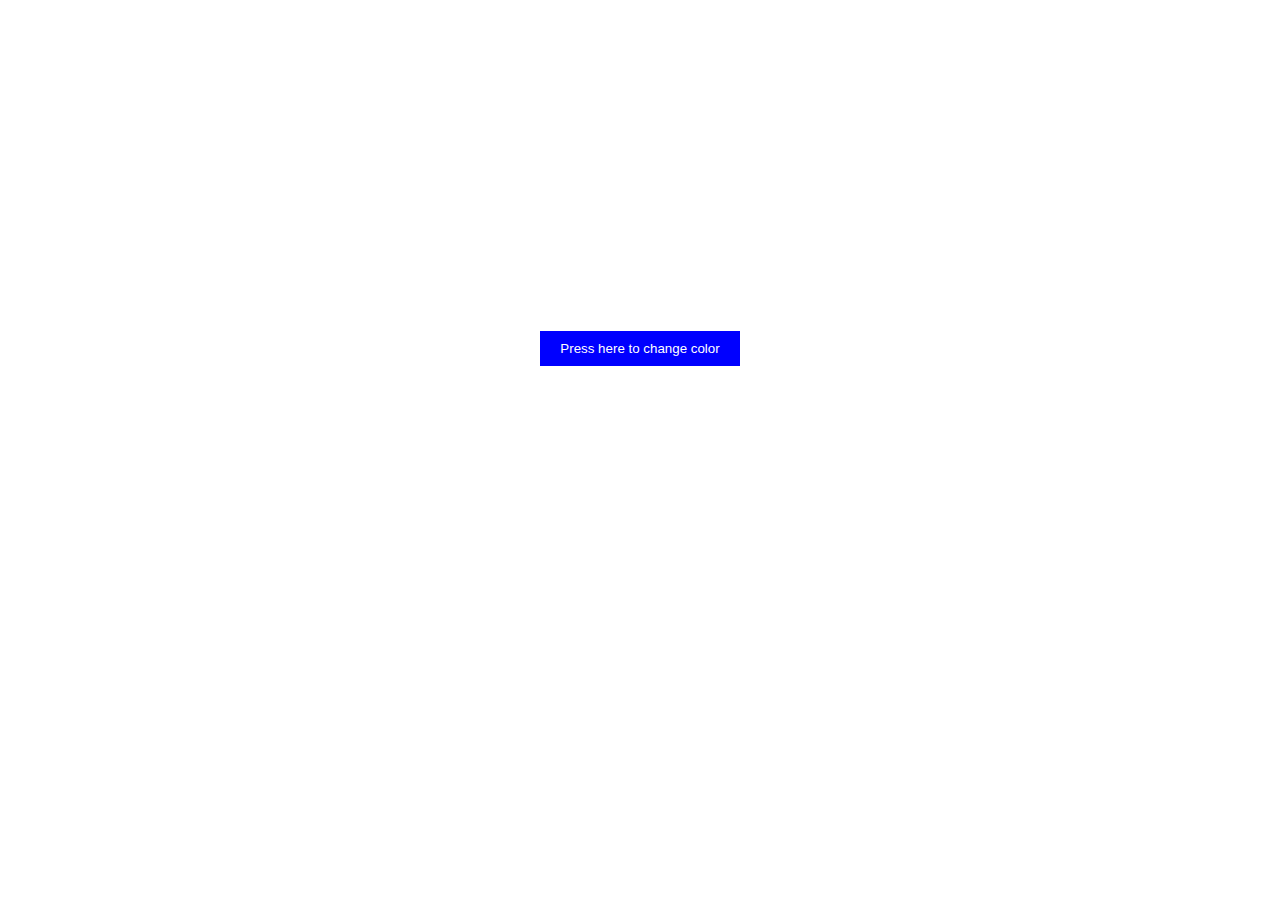
<file: index.html>
<!DOCTYPE html>
<html>
    <head>
        <title>Change Background Color</title>
        <link rel =" stylesheet" href ="index.css">
       
    </head>
    <body>

        <div id="container">
            <div class="container__button">
                    <button  onClick = myFunction()>Press here to change color </button>
            </div>
            

        </div>
        <script>
            let colors = ["red",  "blue" , "pink", "brown" , "black"];
       function myFunction(){
           let random = Math.floor(Math.random()*colors.length);
           document.getElementById("container").style.backgroundColor = colors[random];
       }
        
        </script>
    </body>
</html>
</file>
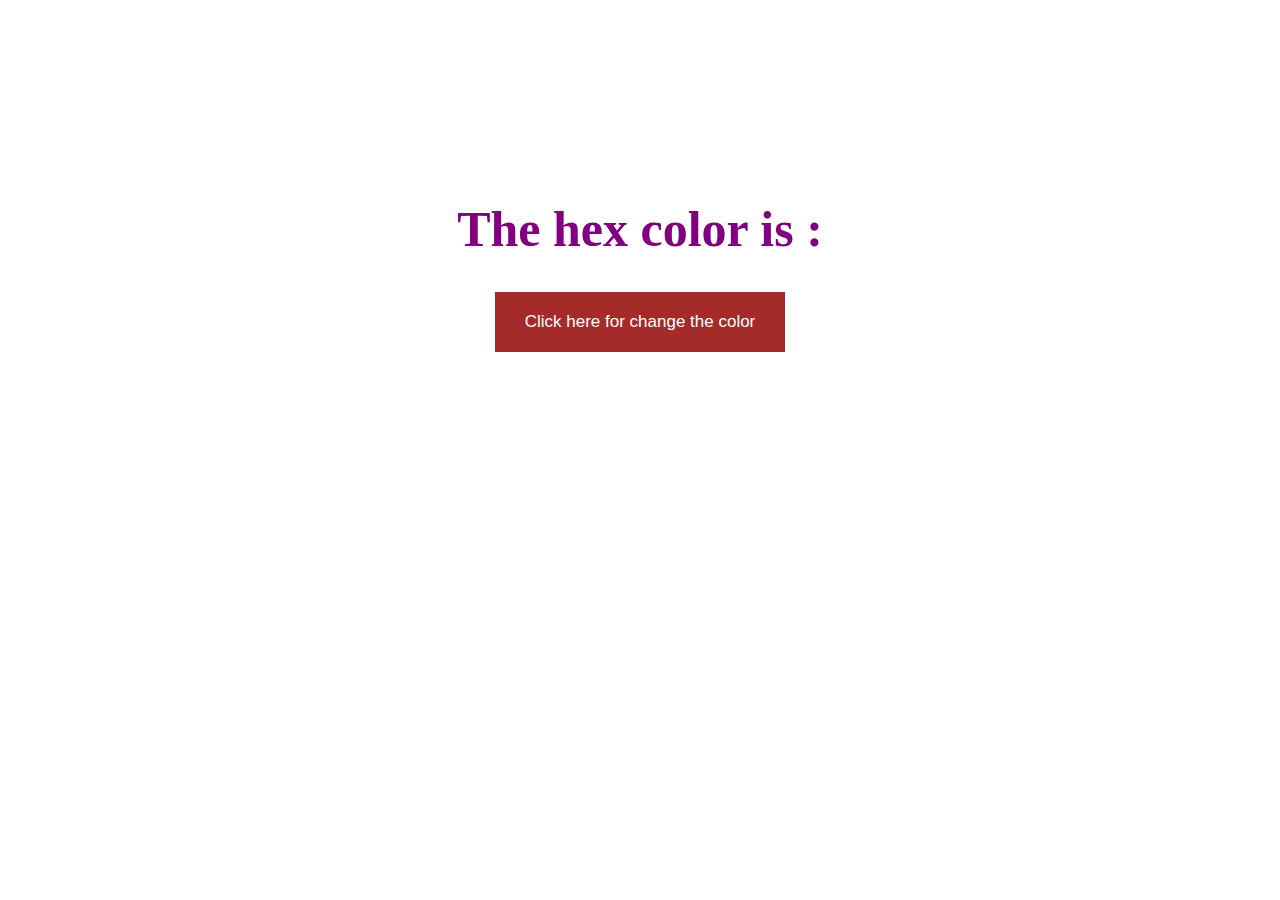
<file: create-hex-color/index.html>
<!DOCTYPE html>
<html lang="en">
<head>
    <meta charset="UTF-8">
    <meta name="viewport" content="width=device-width, initial-scale=1.0">
    <meta http-equiv="X-UA-Compatible" content="ie=edge">
    <link href="index.css"  rel ="stylesheet">
    <title>Create-hex-color</title>
</head>
<body>
    <div class="container">
        <div class ="container__text-block">
            <h1 class="container__text-block--heading">The hex color is :</h1>
            <button class="container__text-block--btn" click>Click here for change the color</button>
        </div>
    </div>
    <script src ="index.js">  </script>
</body>

</html>
</file>
<file: index.css>
#container {
   height: 680px;
   width:100%;
   display: flex;
   justify-content: center;
   align-items: center;
}

.container__button button{
    background-color:blue;
    border:none;
    padding: 10px 20px 10px 20px;
    color:white;
    
}
</file>
<file: create-hex-color/index.css>
.container{
    height:460px;
}
 .container__text-block{
   text-align: center;
   margin-top:200px;
}
.container__text-block--heading{
    font-size : 50px;
    color: purple;

}
.container__text-block--btn{
    border:none;
    background-color: brown;
    color:white;
    padding:20px 30px 20px 30px;
    font-size: 17px;
}
</file>
